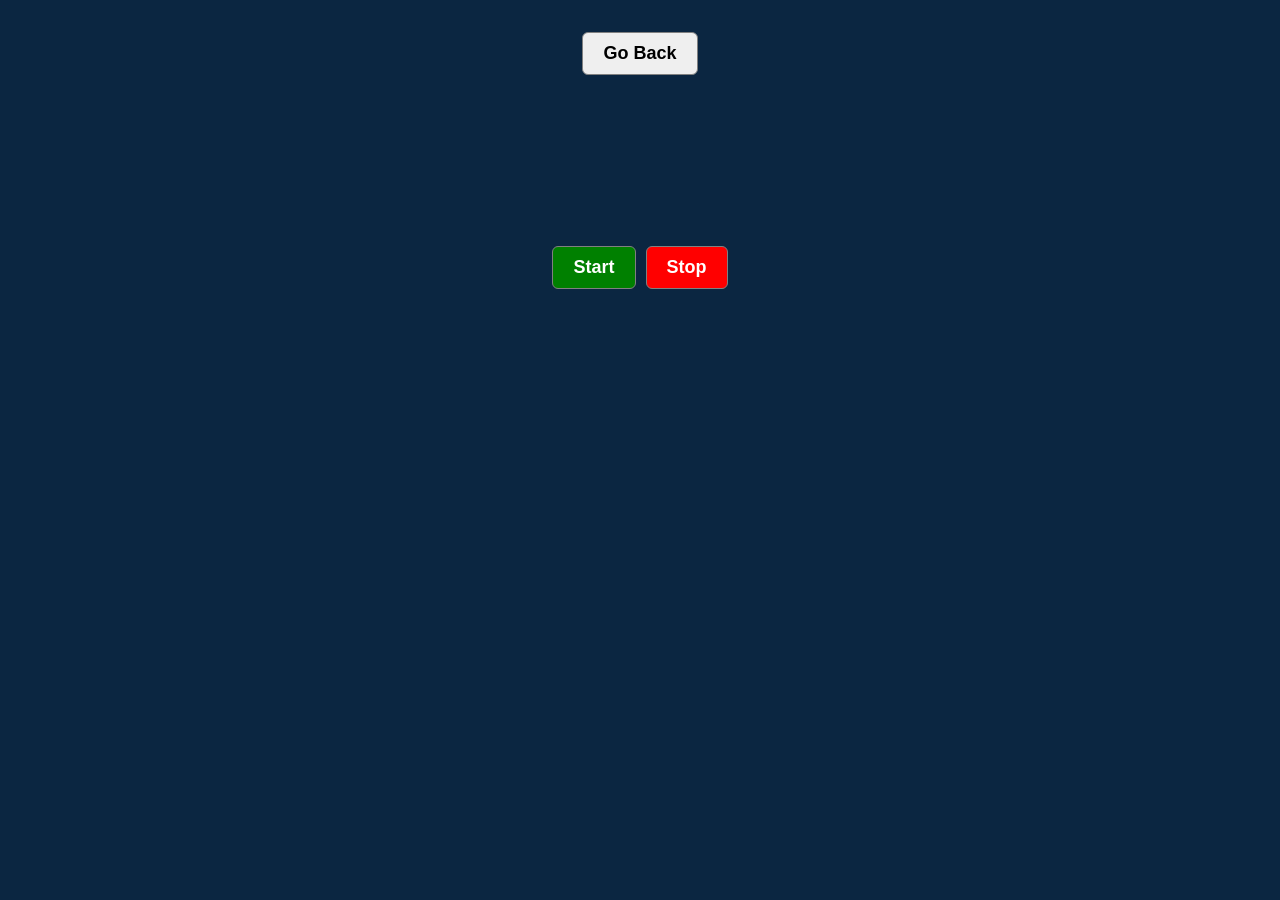
<file: AutobackGroundChange/index.html>
<!doctype html>
<html lang="en">
  <head>
    <meta charset="UTF-8" />
    <meta name="viewport" content="width=device-width, initial-scale=1.0" />

    <link rel="stylesheet" href="./changerStyle.css">
    <title>Auto Background Color changer</title>
  </head>
  <body>
    <a class="navBtn" href="../index.html">
      <button>go back</button>
    </a>

    <div class="mainContent">
      <button class="start" id="start" >start</button>
      <button class="stop" id="stop">stop</button>
    </div>

    <script src="./changerScript.js"></script>
  </body>
</html>
</file>
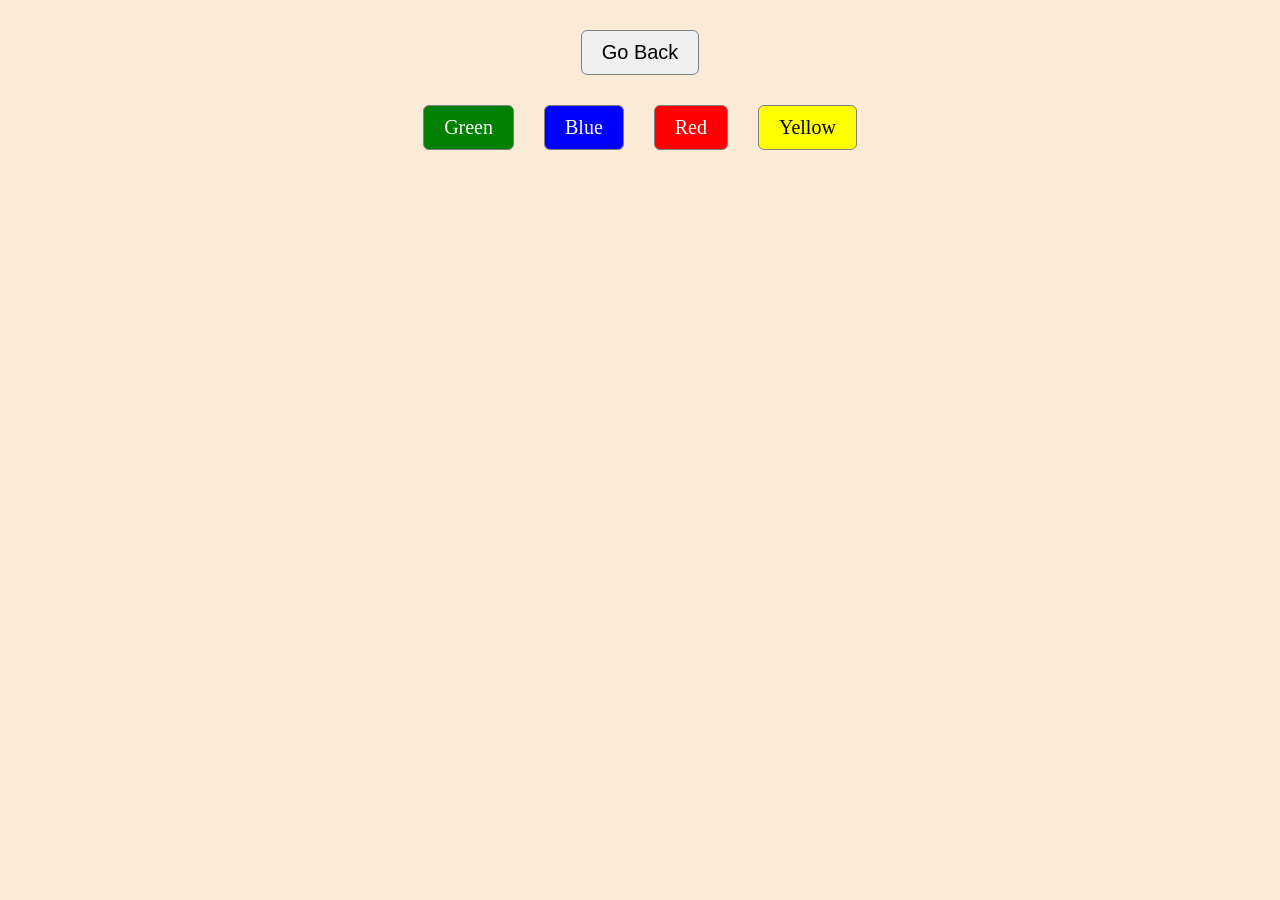
<file: BgColorChnager/index.html>
<!doctype html>
<html lang="en">
  <head>
    <meta charset="UTF-8" />
    <meta name="viewport" content="width=device-width, initial-scale=1.0" />
    <link rel="stylesheet" href="style.css" />
    <title>BackGround Color changer</title>
  </head>
  <body>
    <div>
      <a href="../index.html"><button class="navbtn">go back</button></a>
    </div>
    <div>
      <ul class="color-picker">
        <li id="green" class="color-buttons">Green</li>
        <li id="blue" class="color-buttons">blue</li>
        <li id="red" class="color-buttons">red</li>
        <li id="yellow" class="color-buttons">Yellow</li>
      </ul>
    </div>

    <script src="./script.js"></script>
  </body>
</html>
</file>
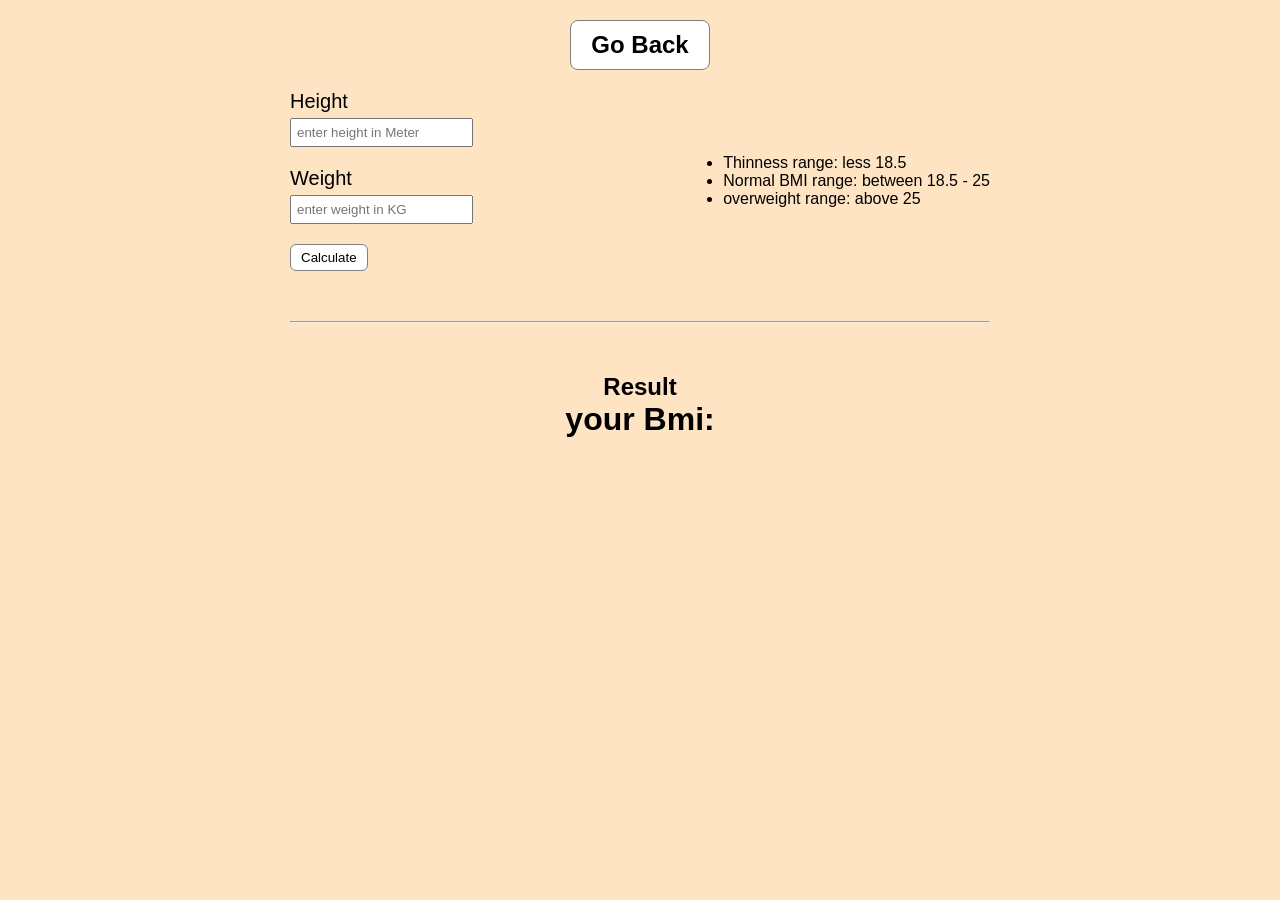
<file: BmiCalculator/BmiIndex.html>
<!doctype html>
<html lang="en">
  <head>
    <meta charset="UTF-8" />
    <meta name="viewport" content="width=device-width, initial-scale=1.0" />
    <title>BMI Calculator</title>
    <link rel="stylesheet" href="bmiStyle.css" />
  </head>
  <body>
    <a href="../index.html" class="navBtn"><h2>go Back</h2></a>

    <div class="mainContent">
      <form action="submit">
        <div class="height">
          <label for="height">Height</label>
          <input id="height" type="text" placeholder="enter height in Meter" />
        </div>
        <div class="weight">
          <label for="weight">Weight</label>
          <input id="weight" type="text" placeholder="enter weight in KG" />
        </div>
        <button type="submit" class="submit-btn">Calculate</button>
      </form>
      <div class="ranges">
        <ul>
          <li>Thinness range: less 18.5</li>
          <li>Normal BMI range: between 18.5 - 25</li>
          <li>overweight range: above 25</li>
        </ul>
      </div>
    </div>
    <hr style="margin: 50px 0; background-color: black" />
    <div style="text-align: center">
      <h2>Result</h2>
      <h1 class="bmiResult">your Bmi: <span></span> </h1>
    </div>

    <script src="./BmiScript.js"></script>
  </body>
</html>
</file>
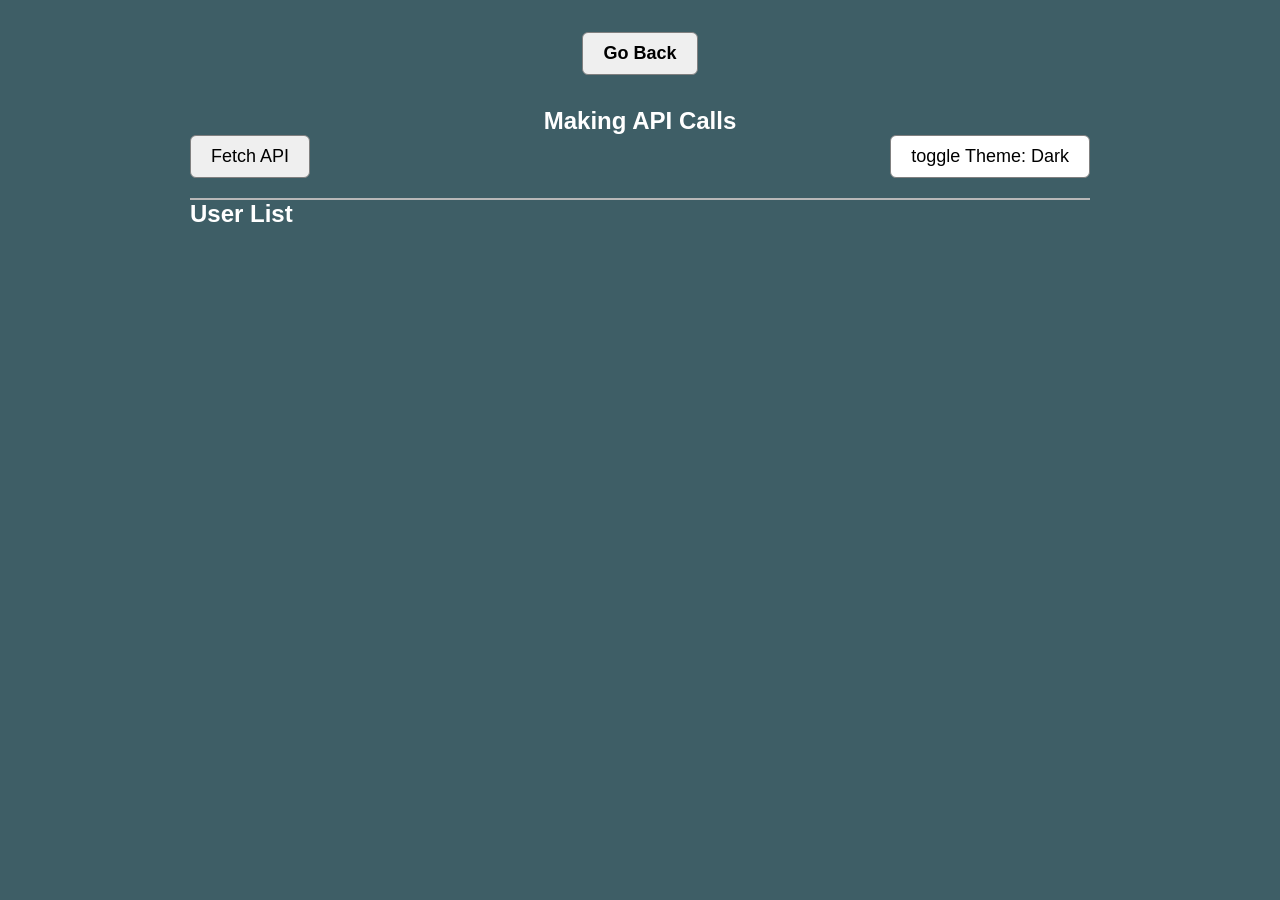
<file: Fetching_data/fetchIndex.html>
<!doctype html>
<html lang="en">
  <head>
    <meta charset="UTF-8" />
    <meta name="viewport" content="width=device-width, initial-scale=1.0" />
    <title>Fetching Data</title>

    <link rel="stylesheet" href="fetchStyle.css" />
  </head>
  <body>
    <a class="navBtn" href="../index.html">
      <button>go back</button>
    </a>

    <h2 style="text-align: center; color: #fff">Making API Calls</h2>
    <div class="contentBtn">
      <button class="fetchBtn">Fetch API</button>
      <button class="themeBtn">toggle Theme: Dark</button>
    </div>
    <div class="mainContent">
      <h2>User List</h2>
      <ul class="userList"></ul>
    </div>

    <script src="./fetchScript.js"></script>
  </body>
</html>
</file>
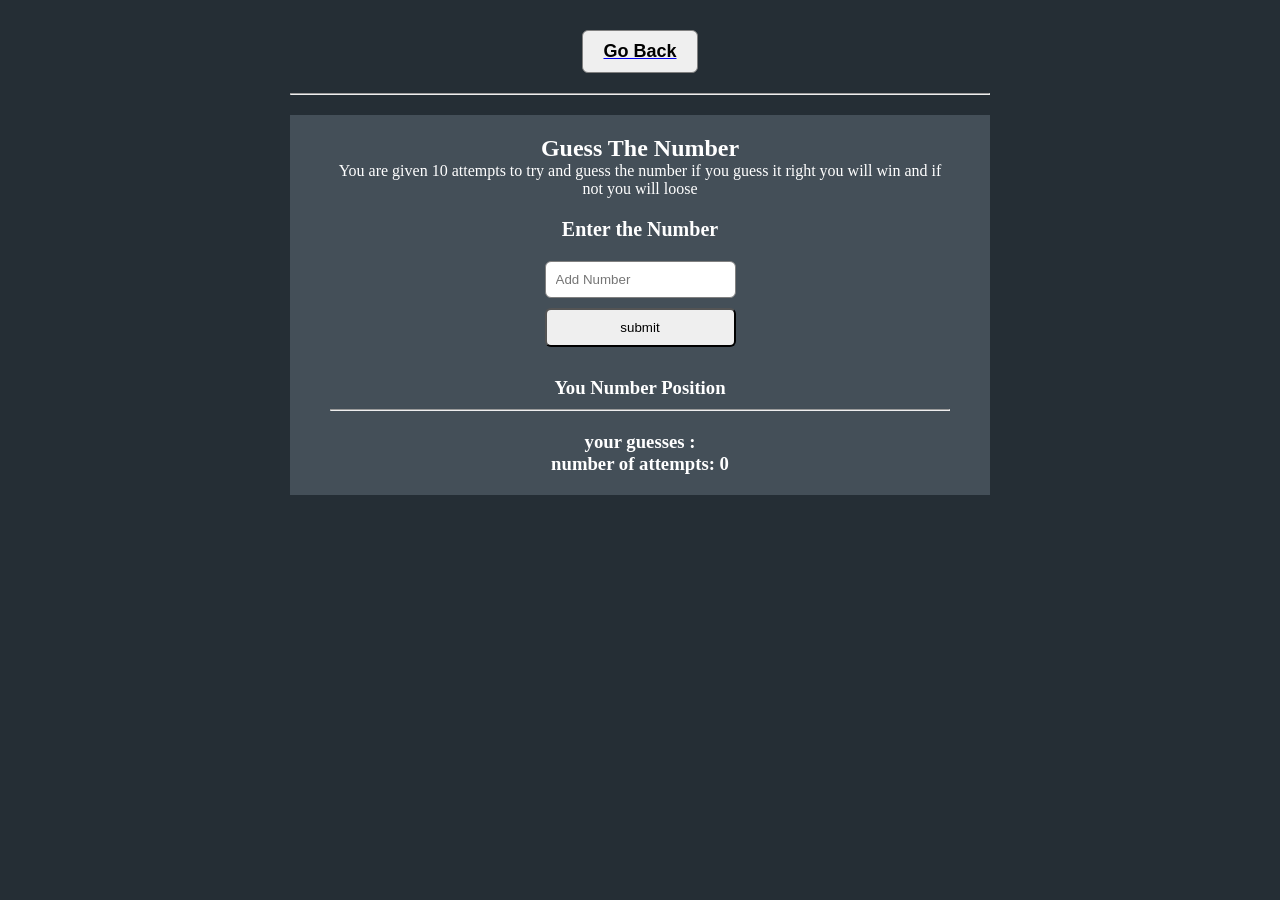
<file: GuesTheNumber/guessIndex.html>
<!doctype html>
<html lang="en">
  <head>
    <meta charset="UTF-8" />
    <meta name="viewport" content="width=device-width, initial-scale=1.0" />
    <title>Guess The Number</title>
    <link rel="stylesheet" href="guesStyle.css" />
  </head>
  <body>
    <a class="navBtn" href="../index.html">
      <button>go back</button>
    </a>
    <hr style="margin: 20px 0" />

    <div class="mainContent">
      <h2>Guess The Number</h2>
      <p>
        You are given 10 attempts to try and guess the number if you guess it
        right you will win and if not you will loose
      </p>

      <!-- input Form -->
      <div class="inputForm">
        <form action="submit">
          <div class="form">
            <label for="numberInput">Enter the Number</label>
            <input
              type="text"
              name="numberInput"
              class="inputNumber"
              placeholder="Add Number"
            />

            <button class="submitBtn" type="submit">submit</button>
          </div>
        </form>
      </div>

      <div>
        <h3 class="numberInfo">you number position</h3>
      </div>

      <hr style="margin-bottom: 20px;">
      <div>
        <h3 class="previousGuess">your guesses : <span></span></h3>
        <h3 class="attemptsLeft">number of attempts: <span>0</span></h3>
      </div>
    </div>
    <script src="./guessScript.js"></script>
  </body>
</html>
</file>
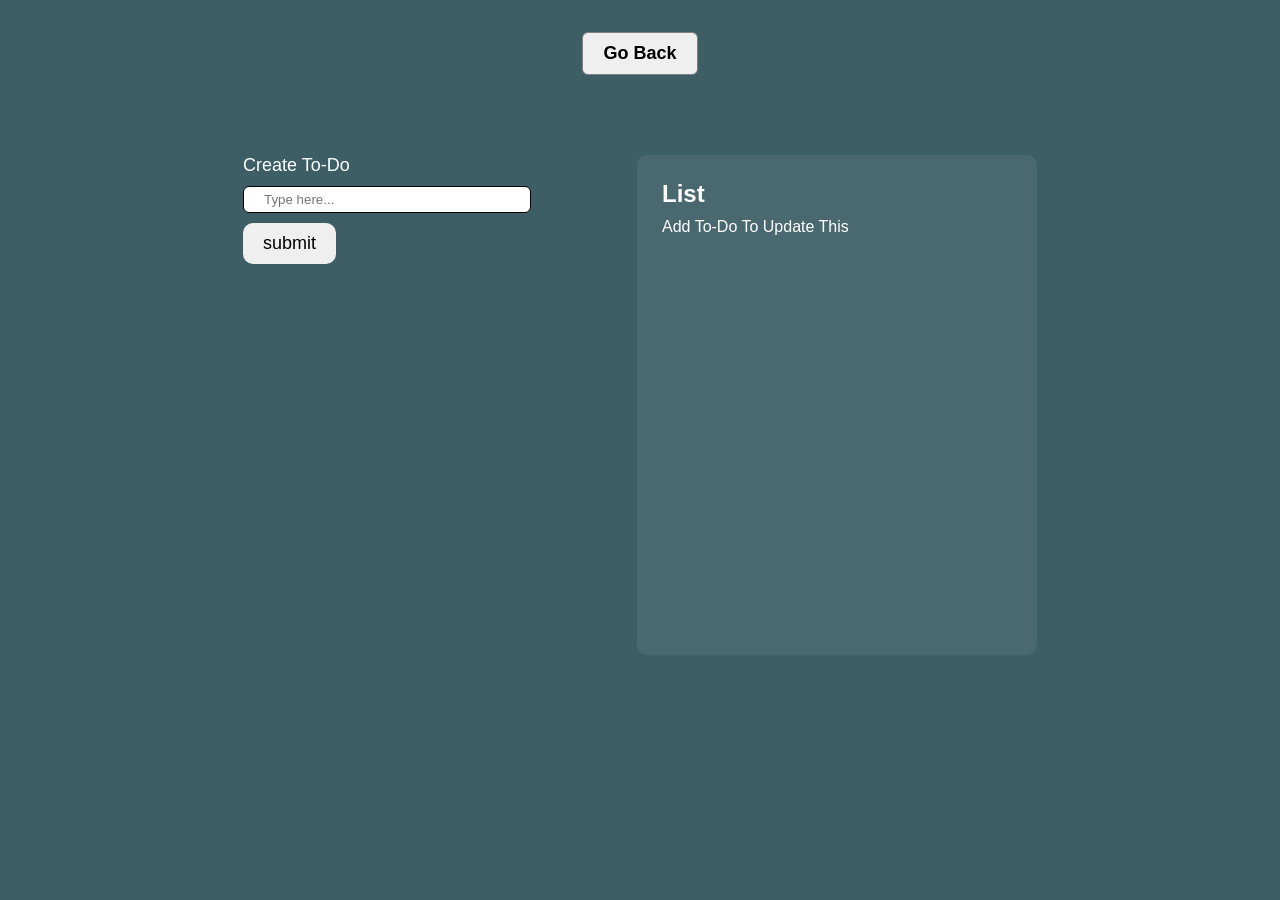
<file: ToDo-List/todoIndex.html>
<!doctype html>
<html lang="en">
  <head>
    <meta charset="UTF-8" />
    <meta name="viewport" content="width=device-width, initial-scale=1.0" />
    <link rel="stylesheet" href="./todoStyle.css" />
    <title>Todo List</title>
  </head>
  <body>
    <a class="navBtn" href="../index.html">
      <button>go back</button>
    </a>
    <!-- <h2 style="text-align: center; margin-top: 5rem; color: #fff;">Todo List</h2> -->
    <div class="mainContent">
        <!-- form -->
      <div>
        <form action="submit" class="form">
          <label for="inputBox"> Create To-Do</label>
          <input
            id="inputBox"
            type="text"
            name="inputBox"
            placeholder="Type here..."
          />

          <div>
            <button class="submitBtn" id="submitBtn" type="submit">
              submit
            </button>
          </div>
        </form>

        <div>
            <h3 class="userNotif"></h3>
        </div>
      </div>

      <!-- show list -->
      <div class="list-Items">
        <h2
          style="
            font-family: Arial, Helvetica, sans-serif;
            color: #fff;
            margin-bottom: 10px;
          "
        >
          List
        </h2>
        <p id="updateInstruct" style="color: #fff; text-transform: capitalize; font-family: Arial, Helvetica, sans-serif;">add to-do to update this</p>
        <ol class="orderList">
        </ol>
      </div>
    </div>

    <script src="./todoScript.js"></script>
  </body>
</html>
</file>
<file: AutobackGroundChange/changerStyle.css>
* {
  margin: 0;
  padding: 0;
  box-sizing: border-box;
}

body {
  width: 700px;
  margin: 0 auto;
  background-color: #0b2641;
}

body a {
  display: flex;
  justify-content: center;

  margin: 2rem 0;
  text-decoration: none;
}

body a button {
  padding: 10px 20px;
  border: 1px solid gray;
  border-radius: 6px;

  font-family: Arial, Helvetica, sans-serif;
  font-size: 18px;
  font-weight: 600;
  text-transform: capitalize;
  cursor: pointer;

}

.mainContent{
    height: 20rem;
    display: flex;
    justify-content: center;
    align-items: center;
    column-gap: 10px;
}


.mainContent button {
  padding: 10px 20px;
  border: 1px solid gray;
  border-radius: 6px;

  font-family: Arial, Helvetica, sans-serif;
  font-size: 18px;
  font-weight: 600;
  text-transform: capitalize;
}

.mainContent button:first-child{
    background-color: green;
    color: #fff;
}
.mainContent button:last-child{
    background-color: red;
    color: #fff;
}
</file>
<file: BgColorChnager/style.css>
* {
  padding: 0;
  margin: 0;
}

body {
  width: 900px;
  margin: auto;
  margin-top: 30px;
  background-color: antiquewhite;
}
body div:nth-child(1) {
  display: flex;
  justify-content: center;
}
.navbtn {
  font-size: 20px;
  padding: 10px 20px;
  border-radius: 6px;
  border: 1px solid #808080;
  text-transform: capitalize;
  cursor: pointer;
}

.color-picker {
  list-style: none;
  font-size: 20px;
  text-transform: capitalize;

  display: flex;
  margin-top: 30px;
  align-items: center;
  justify-content: center;
  column-gap: 30px;
}

.color-picker li {
  padding: 10px 20px;
  border: 1px solid gray;
  display: inline-block;
  border-radius: 6px;
  cursor: pointer;
}

.color-picker li:first-child {
  background-color: green;
  color: white;
}

.color-picker li:nth-child(2) {
  background-color: blue;
  color: white;
}

.color-picker li:nth-child(3) {
  background-color: red;
  color: white;
}

.color-picker li:last-child {
  background-color: yellow;
}
</file>
<file: BmiCalculator/bmiStyle.css>
* {
  margin: 0;
  padding: 0;
  box-sizing: border-box;
}

body {
  background-color: bisque;
  width: 700px;
  margin: 0 auto;
  font-family: Arial, Helvetica, sans-serif;
}

.navBtn {
  text-decoration: none;
  text-transform: capitalize;

  display: flex;
  justify-content: center;
}

.navBtn h2 {
  margin: 20px 0;
  text-align: center;

  border: 1px solid gray;
  border-radius: 8px;
  padding: 10px 20px;
  background-color: white;
  color: black;
}

.mainContent {
  display: flex;
  justify-content: space-between;
  align-items: center;
}

.height,
.weight {
  font-size: 20px;
  display: flex;
  flex-direction: column;

  margin-bottom: 20px;
}
.mainContent label {
  margin-bottom: 5px;
}
.mainContent input {
  padding: 5px;
}

.submit-btn{
    padding: 5px 10px;
    background-color: white;
    border-radius: 6px;
    border: 1px solid gray;
    cursor: pointer;
}
</file>
<file: Fetching_data/fetchStyle.css>
* {
  margin: 0;
  padding: 0;
  box-sizing: border-box;
}

body {
  width: 900px;
  margin: 0 auto;
  font-family: Arial, Helvetica, sans-serif;
}

/* theme switch */

body {
  background-color: #3e5e66;
  color: black;
  transition: all 0.3s ease;
}

/* Default Light Mode */
.themeBtn {
  background-color: white;
  color: black;
  border: 1px solid gray;
  border-radius: 6px;
  padding: 10px 20px;
  cursor: pointer;
  transition: all 0.3s ease;
}

/* Dark Mode */
body.dark-theme .themeBtn {
  background-color: #3e5e66;
  color: white;
  border: 1px solid white;
}

/*  */
body a {
  display: flex;
  justify-content: center;

  margin: 2rem 0;
  text-decoration: none;
}

body a button {
  padding: 10px 20px;
  border: 1px solid gray;
  border-radius: 6px;

  font-size: 18px;
  font-weight: 600;
  text-transform: capitalize;
  cursor: pointer;
}

body.dark-theme a button {
  background-color: #3e5e66;
  color: white;
  border: 1px solid white;
}

/* bg styles done.. */

.contentBtn {
  display: flex;
  justify-content: space-between;

  padding-bottom: 20px;
  border-bottom: 2px solid #b8b8b8;
}

.contentBtn button {
  padding: 10px 20px;
  border: 1px solid gray;
  border-radius: 6px;

  font-size: 18px;
}
body.dark-theme .contentBtn button {
  background-color: #3e5e66;
  color: white;
  border: 1px solid white;
}

.mainContent h2 {
  color: #fff;
  margin-bottom: 20px;
}

.userList {
  list-style: none;
  padding: 0;
}

.userList .header {
  display: flex;
  justify-content: space-between;
}
.userList li {
  display: flex;
  align-items: center;

  gap: 10px;
  border-bottom: 1px solid gray;
  padding: 10px 0;
  color: #fff;
}

/* Name */
.userList li span:nth-child(1) {
  flex: 2;
}

/* Username */
.userList li span:nth-child(2) {
  flex: 1;
}

/* Website */
.userList li span:nth-child(3) {
  flex: 1;
}

/* Email */
.userList li span:nth-child(4) {
  flex: 2;
}

/* Button */
.userList li button {
  flex: 0 0 80px;
  padding: 5px 10px;
}

body.dark-theme .userList li button {
  background-color: #3e5e66;
  color: white;
  border: 1px solid white;
}
</file>
<file: GuesTheNumber/guesStyle.css>
* {
  margin: 0;
  padding: 0;
  box-sizing: border-box;
}

body {
  background-color: #252e35;
  width: 700px;
  margin: 0 auto;
}

.navBtn {
  display: flex;
  justify-content: center;

  margin-top: 30px;
}

.navBtn button {
  padding: 10px 20px;
  border: 1px solid gray;
  border-radius: 6px;

  font-family: Arial, Helvetica, sans-serif;
  font-size: 18px;
  font-weight: 600;
  text-transform: capitalize;
}

.mainContent {
  background-color: #444f58;
  padding: 20px 40px;
  text-align: center;
}
.mainContent h2, p{
    color: #fff;
}
.inputForm form {
  display: inline-block;
}

.form {
  display: flex;
  flex-direction: column;
}
.form label {
  font-size: 20px;
  font-weight: 600;

  margin: 20px 0;
  color: #fff;
}
.form input {
  padding: 10px;
  border-radius: 6px;
  border: 1px solid gray;
  margin-bottom: 10px;
}

.form button {
  padding: 10px 20px;
  border-radius: 6px;

  cursor: pointer;
  margin-bottom: 30px;
}

.numberInfo{
    margin-bottom: 10px;
    text-transform: capitalize;

    color: #FFF;
    
}
.previousGuess, .attemptsLeft {
  color: #fff;
}
</file>
<file: ToDo-List/todoStyle.css>
* {
  margin: 0;
  padding: 0;
  box-sizing: border-box;
}

body {
  width: 900px;
  margin: 0 auto;
  background-color: #3e5e66;
}

body a {
  display: flex;
  justify-content: center;

  margin: 2rem 0;
  text-decoration: none;
}

body a button {
  padding: 10px 20px;
  border: 1px solid gray;
  border-radius: 6px;

  font-family: Arial, Helvetica, sans-serif;
  font-size: 18px;
  font-weight: 600;
  text-transform: capitalize;
  cursor: pointer;
}

/* ==================== page layout ============ */

.mainContent {
    display: flex;
    justify-content: space-around;
    margin-top: 5rem;
}

.form{
    display: flex;
    flex-direction: column;
    row-gap: 10px;
}
.form label{
    color: #FFF;
    font-family: Arial, Helvetica, sans-serif;
    font-size: 18px;
}

.form input {
    padding: 5px 20px;
    display: flex;
    width: 18rem;

    border: 1px solid black;
    border-radius: 6px;
    outline: none;
}

.submitBtn{
    padding: 10px 20px;
    font-size: 18px;
    border: none;
    border-radius: 10px;
}


.userNotif{
    margin-top: 30px;
    text-transform: capitalize;
    color: #4dedc7;

    font-size: 20px;

    
}



.list-Items{
    background-color: #496870;
    width: 400px;
    height: 500px;
    padding: 25px;
    border-radius: 10px;

    display: flex;
    flex-direction: column;
}

.orderList{
    color: #FFF;
    font-size: 20px;
    list-style-position: inside;
    padding-right: 10px;


    flex: 1;
    overflow-y: auto;
    scroll-behavior: smooth;
    scrollbar-width: thin;

}

/* this style after todo added */

.orderList li{
    list-style-position: inside;
    font-family: Arial, Helvetica, sans-serif;
    display: flex;
    justify-content: space-between;

    margin: 5px 0;
    

    border-bottom: 1px solid rgb(175, 175, 175);
    padding: 10px 0;
}
</file>
